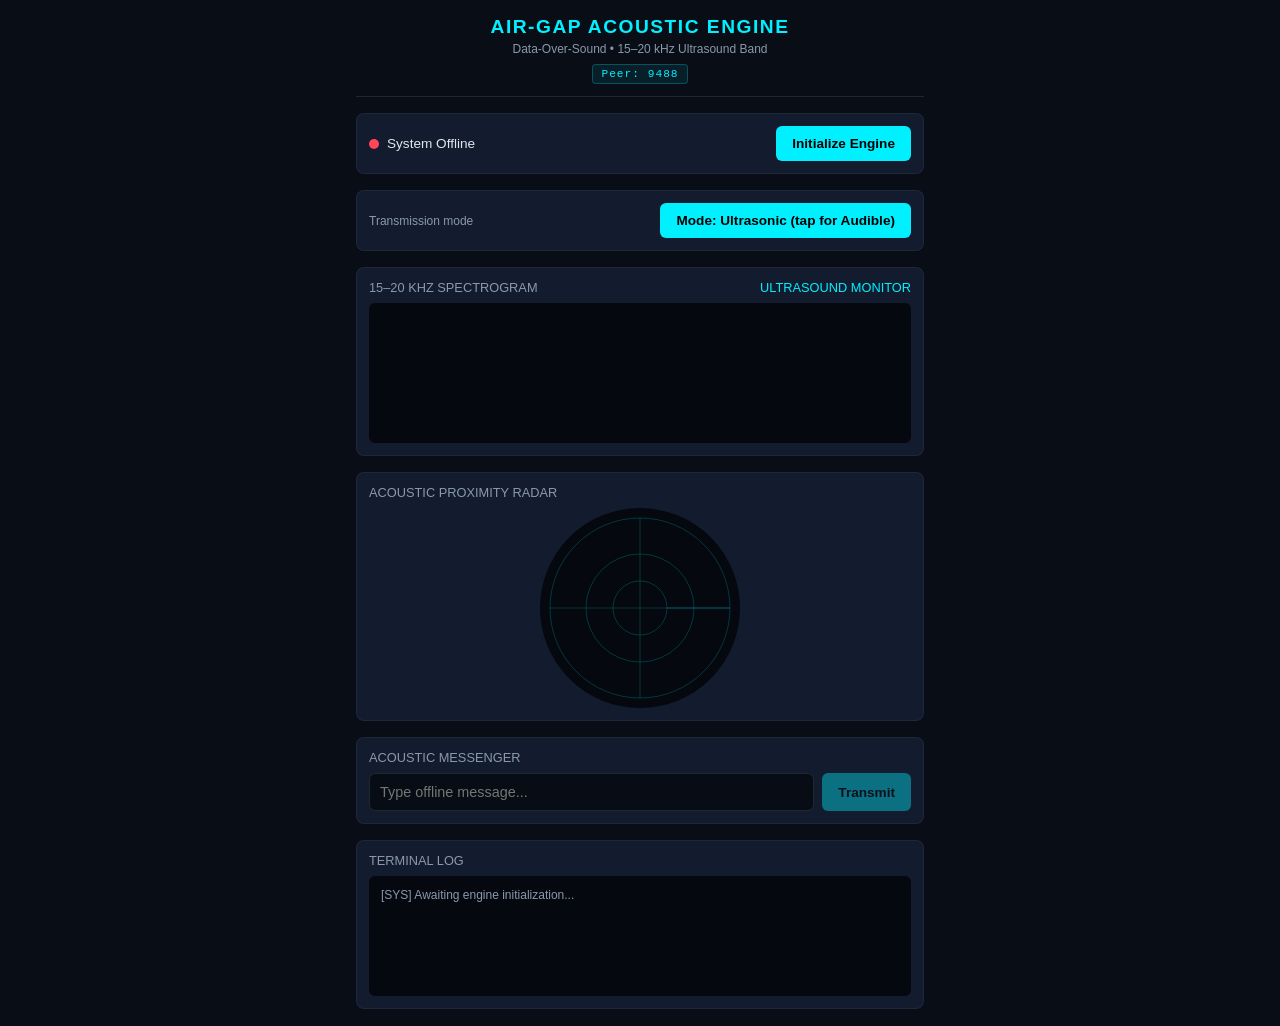
<file: index.html>
<!DOCTYPE html>
<html lang="en">
<head>
  <meta charset="UTF-8">
  <meta name="viewport" content="width=device-width, initial-scale=1.0, maximum-scale=1.0, user-scalable=no">
  <title>Air-Gap Acoustic Data Transfer</title>
  <link rel="stylesheet" href="style.css">
</head>
<body>

  <header>
    <h1>Air-Gap Acoustic Engine</h1>
    <p>Data-Over-Sound • 15–20 kHz Ultrasound Band</p>
    <!-- UPGRADE: persistent peer id, visible before/after starting -->
    <span class="peer-badge" id="peerIdBadge">Peer: ----</span>
  </header>

  <!-- Status & Initialization Button -->
  <div class="status-card">
    <div class="status-indicator">
      <div class="dot" id="statusDot"></div>
      <span id="statusText">System Offline</span>
    </div>
    <button class="btn" id="startBtn">Initialize Engine</button>
  </div>

  <!-- UPGRADE: calibration progress bar, hidden until Start is pressed -->
  <div class="status-card calibrate-bar" id="calibrateBar" style="display:none;">
    <span id="calibrateLabel" style="font-size:0.75rem;color:var(--text-muted);">Sampling ambient noise (1.5s)...</span>
    <div class="calibrate-track">
      <div class="calibrate-fill" id="calibrateFill"></div>
    </div>
  </div>

  <!-- Manual ultrasonic/audible fallback toggle -->
  <div class="status-card">
    <span style="font-size:0.75rem;color:var(--text-muted);">Transmission mode</span>
    <button class="btn" id="fallbackToggle">Mode: Ultrasonic (tap for Audible)</button>
  </div>

  <!-- Spectrogram Display -->
  <div class="panel">
    <div class="panel-title">
      <span>15–20 kHz Spectrogram</span>
      <span class="badge">Ultrasound Monitor</span>
    </div>
    <canvas id="spectrogramCanvas"></canvas>
  </div>

  <!-- Proximity Radar Display -->
  <div class="panel">
    <div class="panel-title">Acoustic Proximity Radar</div>
    <div class="radar-wrapper">
      <canvas id="radarCanvas" width="200" height="200"></canvas>
    </div>
  </div>

  <!-- Messenger Display -->
  <div class="panel">
    <div class="panel-title">Acoustic Messenger</div>
    <div class="input-group">
      <input type="text" id="msgInput" placeholder="Type offline message..." disabled>
      <button class="btn" id="sendBtn" disabled>Transmit</button>
    </div>
  </div>

  <!-- Terminal Output -->
  <div class="panel">
    <div class="panel-title">Terminal Log</div>
    <div class="logs-container" id="logs">
      <div class="log-item log-sys">[SYS] Awaiting engine initialization...</div>
    </div>
  </div>

  <!-- Local Offline Scripts (No Internet Required) -->
  <script src="ggwave.js"></script>
  <!-- UPGRADE: new isolated modules, loaded before audioEngine.js / app.js
       because both depend on them -->
  <script src="frameProtocol.js"></script>
  <script src="csma.js"></script>
  <script src="noiseCalibration.js"></script>
  <script src="storage.js"></script>
  <script src="audioEngine.js"></script>
  <script src="spectrogram.js"></script>
  <script src="radar.js"></script>
  <script src="app.js"></script>

</body>
</html>
</file>
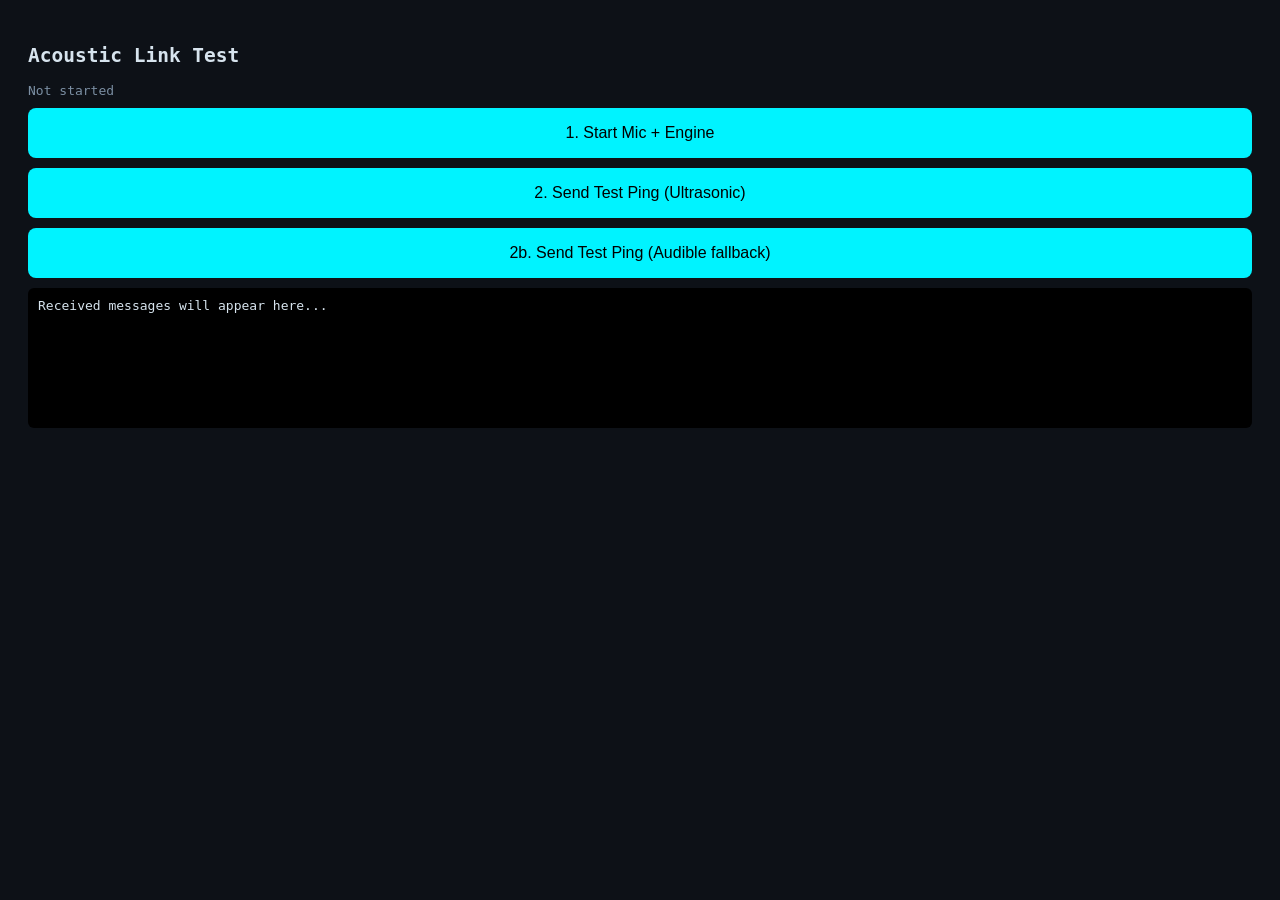
<file: test.html>
<!DOCTYPE html>
<!--
  test.html — bare-bones acoustic link validator.
  Purpose: prove sound-over-air data transfer works on YOUR real phones
  before you touch the full UI. Nothing else in this file matters.

  HOW TO USE:
  1. Put this file in the same folder as ggwave.js.
  2. Serve the folder (see instructions in chat) and open on TWO phones.
  3. On phone A: tap "Send Test Ping" (ultrasonic).
  4. On phone B: watch the "Received" box. If nothing appears within a
     few seconds, tap "Switch to Audible" on BOTH phones and try again.
  5. Do this 10 times, note how many arrived. That success rate is your
     real answer to "will this work," not a guess.
-->
<html lang="en">
<head>
<meta charset="UTF-8" />
<meta name="viewport" content="width=device-width, initial-scale=1.0" />
<title>Acoustic Link Test</title>
<style>
  body { font-family: monospace; background:#0d1117; color:#d7e4ee; padding:20px; }
  button { display:block; width:100%; padding:16px; margin:10px 0; font-size:16px;
           background:#00f3ff; color:#000; border:none; border-radius:8px; }
  #log { background:#000; padding:10px; border-radius:6px; min-height:120px;
         white-space:pre-wrap; font-size:13px; }
  #status { color:#7b8fa3; margin-bottom:10px; }
</style>
</head>
<body>
  <h2>Acoustic Link Test</h2>
  <div id="status">Not started</div>

  <button id="initBtn">1. Start Mic + Engine</button>
  <button id="sendUltra" disabled>2. Send Test Ping (Ultrasonic)</button>
  <button id="sendAudible" disabled>2b. Send Test Ping (Audible fallback)</button>

  <div id="log">Received messages will appear here...</div>

  <script src="ggwave.js"></script>
  <script>
    let audioCtx, ggwave, instance, analyser, processorNode;
    const statusEl = document.getElementById('status');
    const logEl = document.getElementById('log');

    function logLine(text) {
      logEl.textContent = `[${new Date().toLocaleTimeString()}] ${text}\n` + logEl.textContent;
    }

    // byte-reinterpret helper required by ggwave (not a numeric cast)
    function convertTypedArray(src, type) {
      const buffer = new ArrayBuffer(src.byteLength);
      new src.constructor(buffer).set(src);
      return new type(buffer);
    }

    document.getElementById('initBtn').addEventListener('click', async () => {
      statusEl.textContent = 'Requesting mic access...';

      audioCtx = new (window.AudioContext || window.webkitAudioContext)({ sampleRate: 48000 });

      const micStream = await navigator.mediaDevices.getUserMedia({
        audio: { echoCancellation: false, noiseSuppression: false, autoGainControl: false }
      });

      const source = audioCtx.createMediaStreamSource(micStream);
      analyser = audioCtx.createAnalyser();
      analyser.fftSize = 2048;
      source.connect(analyser);

      ggwave = await ggwave_factory();
      const params = ggwave.getDefaultParameters();
      params.sampleRateInp = audioCtx.sampleRate;
      params.sampleRateOut = audioCtx.sampleRate;
      instance = ggwave.init(params);

      // Continuous decode loop — see full explanation in the fixed
      // audioEngine.js this test page mirrors.
      processorNode = audioCtx.createScriptProcessor(4096, 1, 1);
      analyser.connect(processorNode);
      const silentSink = audioCtx.createGain();
      silentSink.gain.value = 0;
      processorNode.connect(silentSink);
      silentSink.connect(audioCtx.destination);

      processorNode.onaudioprocess = (e) => {
        const samples = e.inputBuffer.getChannelData(0);
        const res = ggwave.decode(instance, convertTypedArray(new Float32Array(samples), Int8Array));
        if (res && res.length > 0) {
          const text = new TextDecoder("utf-8").decode(res);
          logLine(`RECEIVED: "${text}"`);
        }
      };

      statusEl.textContent = 'Engine live — listening...';
      document.getElementById('sendUltra').disabled = false;
      document.getElementById('sendAudible').disabled = false;
    });

    function sendTest(protocolName) {
      const protocol = ggwave.ProtocolId[protocolName];
      const waveformInt8 = ggwave.encode(instance, "hello-" + Math.floor(Math.random()*1000), protocol, 15);
      const waveform = convertTypedArray(waveformInt8, Float32Array);

      const buf = audioCtx.createBuffer(1, waveform.length, audioCtx.sampleRate);
      buf.getChannelData(0).set(waveform);

      const src = audioCtx.createBufferSource();
      src.buffer = buf;
      src.connect(audioCtx.destination);
      src.start();

      logLine(`SENT via ${protocolName}`);
    }

    document.getElementById('sendUltra').addEventListener('click', () => sendTest('GGWAVE_PROTOCOL_ULTRASOUND_FAST'));
    document.getElementById('sendAudible').addEventListener('click', () => sendTest('GGWAVE_PROTOCOL_AUDIBLE_FAST'));
  </script>
</body>
</html>
</file>
<file: style.css>
:root {
  --bg: #090d16;
  --card: #131b2e;
  --accent: #00f0ff;
  --text: #e0e6ed;
  --text-muted: #8a99ad;
  --danger: #ff4757;
  --success: #2ed573;
}

* {
  box-sizing: border-box;
  margin: 0;
  padding: 0;
  font-family: -apple-system, BlinkMacSystemFont, 'Segoe UI', Roboto, sans-serif;
}

body {
  background-color: var(--bg);
  color: var(--text);
  padding: 16px;
  display: flex;
  flex-direction: column;
  gap: 16px;
  max-width: 600px;
  margin: 0 auto;
  min-height: 100vh;
}

header {
  text-align: center;
  border-bottom: 1px solid rgba(255, 255, 255, 0.1);
  padding-bottom: 12px;
}

header h1 {
  font-size: 1.2rem;
  text-transform: uppercase;
  letter-spacing: 1.5px;
  color: var(--accent);
}

header p {
  font-size: 0.75rem;
  color: var(--text-muted);
  margin-top: 4px;
}

/* UPGRADE: peer id badge */
.peer-badge {
  display: inline-block;
  margin-top: 8px;
  font-family: monospace;
  font-size: 0.7rem;
  color: var(--accent);
  background: rgba(0, 240, 255, 0.08);
  border: 1px solid rgba(0, 240, 255, 0.25);
  padding: 3px 8px;
  border-radius: 4px;
  letter-spacing: 1px;
}

.status-card {
  background: var(--card);
  border-radius: 8px;
  padding: 12px;
  display: flex;
  justify-content: space-between;
  align-items: center;
  border: 1px solid rgba(255, 255, 255, 0.05);
}

.status-indicator {
  display: flex;
  align-items: center;
  gap: 8px;
  font-size: 0.85rem;
}

.dot {
  width: 10px;
  height: 10px;
  border-radius: 50%;
  background: var(--danger);
  transition: background 0.3s;
}

.dot.active {
  background: var(--success);
  box-shadow: 0 0 8px var(--success);
}

.btn {
  background: var(--accent);
  color: #000;
  border: none;
  padding: 10px 16px;
  border-radius: 6px;
  font-weight: bold;
  cursor: pointer;
  font-size: 0.85rem;
  transition: opacity 0.2s;
}

.btn:disabled {
  opacity: 0.4;
  cursor: not-allowed;
}

/* UPGRADE: calibration progress bar */
.calibrate-bar {
  flex-direction: column;
  align-items: stretch;
  gap: 8px;
}

.calibrate-track {
  width: 100%;
  height: 6px;
  background: #05080f;
  border-radius: 3px;
  overflow: hidden;
}

.calibrate-fill {
  height: 100%;
  width: 0%;
  background: var(--accent);
  transition: width 0.1s linear;
}

.panel {
  background: var(--card);
  border-radius: 8px;
  padding: 12px;
  border: 1px solid rgba(255, 255, 255, 0.05);
}

.panel-title {
  font-size: 0.8rem;
  text-transform: uppercase;
  color: var(--text-muted);
  margin-bottom: 8px;
  display: flex;
  justify-content: space-between;
}

.badge {
  color: var(--accent);
}

canvas {
  width: 100%;
  height: 140px;
  background: #05080f;
  border-radius: 6px;
  display: block;
}

.radar-wrapper {
  position: relative;
  width: 100%;
  height: 200px;
  display: flex;
  justify-content: center;
  align-items: center;
}

#radarCanvas {
  width: 200px;
  height: 200px;
  border-radius: 50%;
}

.input-group {
  display: flex;
  gap: 8px;
  margin-top: 8px;
}

input[type="text"] {
  flex: 1;
  background: #080c14;
  border: 1px solid rgba(255, 255, 255, 0.1);
  border-radius: 6px;
  padding: 10px;
  color: var(--text);
  font-size: 0.9rem;
}

input[type="text"]:focus {
  outline: 1px solid var(--accent);
}

.logs-container {
  height: 120px;
  overflow-y: auto;
  font-family: monospace;
  font-size: 0.75rem;
  background: #05080f;
  padding: 8px;
  border-radius: 6px;
  display: flex;
  flex-direction: column;
  gap: 4px;
}

.log-item {
  padding: 4px;
  border-radius: 3px;
  word-break: break-all;
}

.log-in { background: rgba(46, 213, 115, 0.1); color: var(--success); }
.log-out { background: rgba(0, 240, 255, 0.1); color: var(--accent); }
.log-sys { color: var(--text-muted); }
</file>
